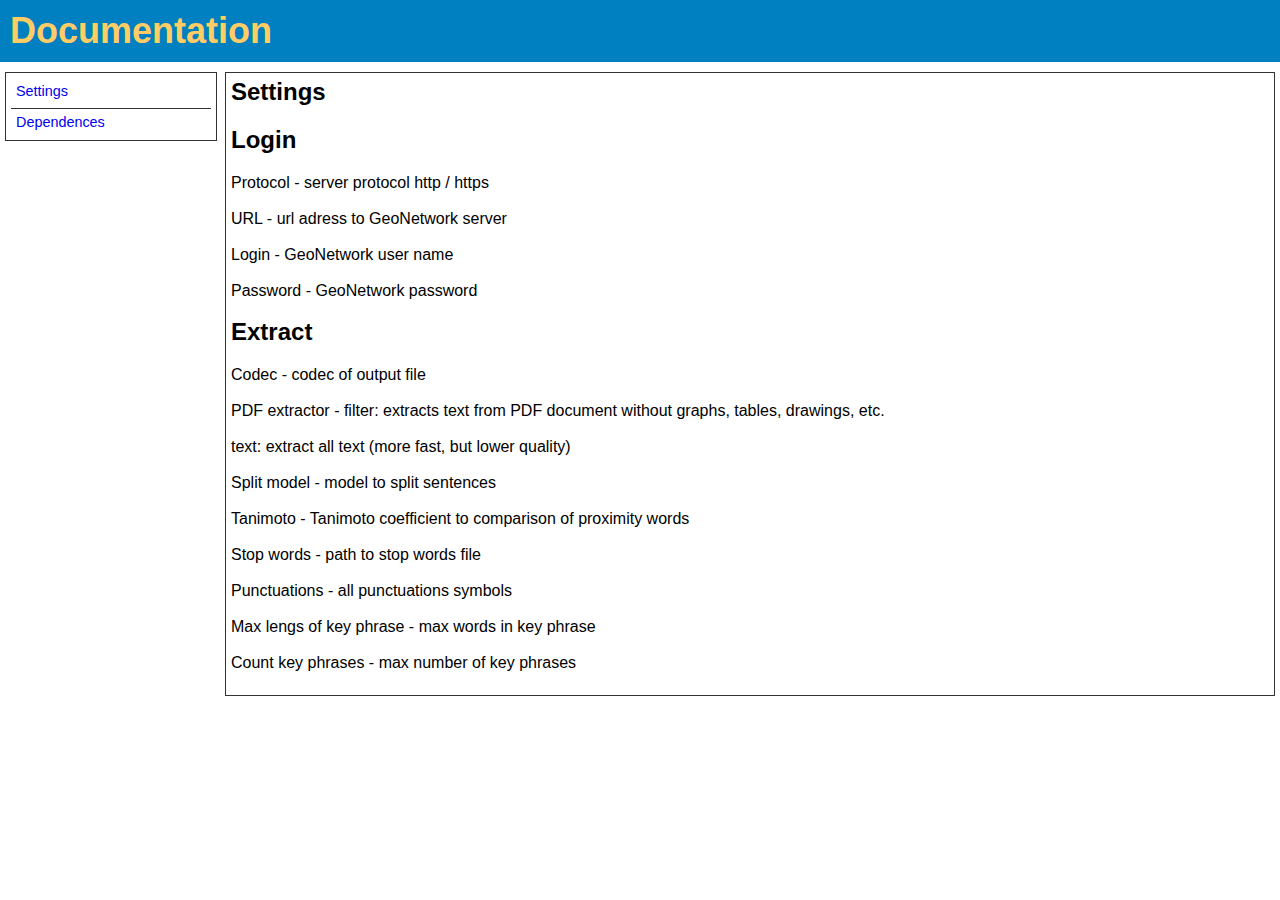
<file: src/doc/1.html>
<html xmlns="http://www.w3.org/1999/xhtml">
    <head>
        <meta http-equiv="Content-Type" content="text/html; charset=utf-8" />
        <title>Documentation</title>
        <link rel="stylesheet" href="style.css">
    </head>
    <body>
        <div id="head">
            <a class="title" href="index.html">Documentation</a>
        </div>
        <div id="menu">
            <div><a href="1.html">Settings</a></div>
            <div class="line"></div>
            <div><a href="dependences.html">Dependences</a></div>
        </div>
        <div id="content">
            <h2>Settings</h2>
            <h2>Login</h2>
            Protocol - server protocol http / https<br><br>
            URL - url adress to GeoNetwork server<br><br>
            Login - GeoNetwork user name<br><br>
            Password - GeoNetwork password<br><br>
            <h2>Extract</h2>
            Codec - codec of output file<br><br>
            PDF extractor - filter: extracts text from PDF document without graphs, tables, drawings, etc.<br><br>
                            text: extract all text (more fast, but lower quality)<br><br>
            Split model - model to split sentences<br><br>
            Tanimoto - Tanimoto coefficient to comparison of proximity words<br><br>
            Stop words - path to stop words file<br><br>
            Punctuations - all punctuations symbols<br><br>
            Max lengs of key phrase - max words in key phrase<br><br>
            Count key phrases - max number of key phrases<br><br>
        </div>
    </body>
</html>
</file>
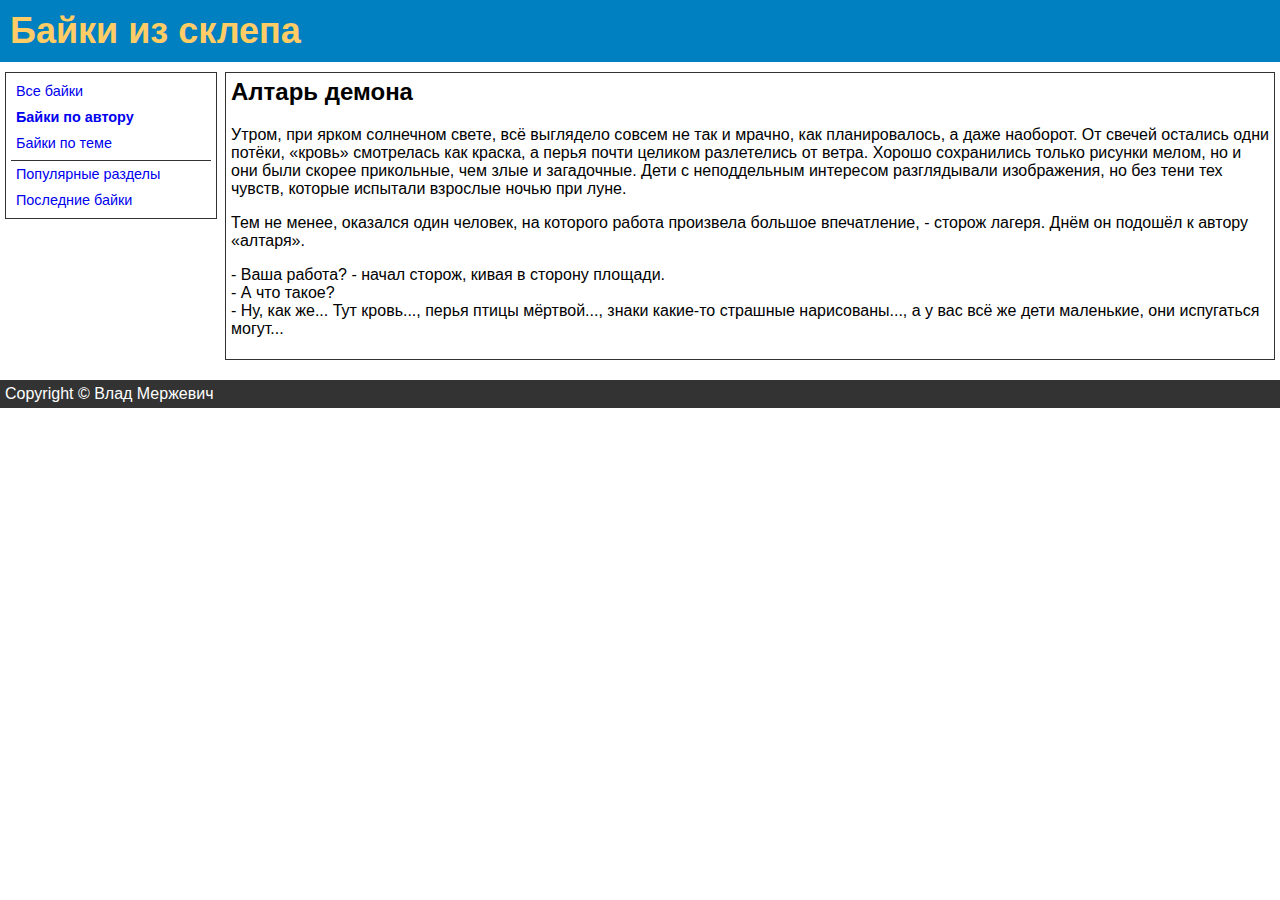
<file: src/doc/2.html>
<html xmlns="http://www.w3.org/1999/xhtml">
 <head>
  <meta http-equiv="Content-Type" content="text/html; charset=utf-8" />
  <title>Байки из склепа</title>
  <style type="text/css">
   body {
    font-family: Arial, Helvetica, sans-serif; /* Рубленый шрифт текста */
    margin: 0; /* Обнуляем отступы браузера */
   }
   h1 {
    font-size: 36px; /* Размер шрифта */
    font-weight: bold; /* Жирное начертание */
    margin: 0; /* Убираем отступы */
    color: #fc6; /* Цвет текста */
   }
   h2 {
    margin-top: 0; /* Убираем отступ сверху */
   }
   #head { /* Верхний блок */
    background: #0080c0; /* Цвет фона */
    padding: 10px; /* Поля вокруг */
   }
   #menu { /* Левая колонка */
    float: left; /* Обтекание справа */
    border: 1px solid #333; /* Параметры рамки вокруг */
    width: 200px; /* Ширина колонки */
    padding: 5px; /* Поля вокруг текста */
    margin: 10px 10px 20px 5px; /* Значения отступов */
   }
   #menu div {
    padding: 2px; /* Поля вокруг ссылок */
   }
   #menu a { 
    display: block; /* Отображать ссылку как блок */
    padding: 2px; /* Поля вокруг ссылок */
    margin: 1px; /* Отступы вокруг */
    font-size: 0.9em; /* Размер текста */
    text-decoration: none; /* Убираем подчеркивание текста */
   }
   #menu a:hover { 
    background: #faf3d2; /* Цвет фона */
    border: 1px dashed #634f36; /* Добавление пунктирной рамки */
    margin: 0; /* Убираем поля */
   }
   #content { /* Правая колонка */
    margin: 10px 5px 20px 225px; /* Значения отступов */
    padding: 5px; /* Поля вокруг текста */
    border: 1px solid #333; /* Параметры рамки */
   }
   .line {
    border-bottom: 1px groove #333; /* Линия между ссылками */
   }
   #foot { /* Нижний блок */
    background: #333; /* Цвет фона */
    padding: 5px; /* Поля вокруг текста */
    color: #fff; /* Цвет текста */
    clear: both; /* Отменяем обтекание */
   }
  </style>
 </head>
 <body>
  <div id="head">
   <h1>Байки из склепа</h1>
  </div>
  <div id="menu">
   <div><a href="1.html">Все байки</a></div>
   <div><a href="2.html"><b>Байки по автору</b></a></div>
   <div><a href="3.html">Байки по теме</a></div>
   <div class="line"></div>
   <div><a href="4.html">Популярные разделы</a></div>
   <div><a href="text.html">Последние байки</a></div>
  </div>
  <div id="content">
   <h2>Алтарь демона </h2>
   <p>Утром, при ярком солнечном свете, всё выглядело совсем не так и мрачно,
   как планировалось, а даже наоборот. От свечей остались одни потёки, «кровь»
   смотрелась как краска, а перья почти целиком разлетелись от ветра. Хорошо
   сохранились только рисунки мелом, но и они были скорее прикольные, чем злые
   и загадочные. Дети с неподдельным интересом разглядывали изображения, но
   без тени тех чувств, которые испытали взрослые ночью при луне.</p>
   <p>Тем не менее, оказался один человек, на которого работа произвела
   большое впечатление, - сторож лагеря. Днём он подошёл к автору &laquo;алтаря&raquo;.</p>
   <p>- Ваша работа? - начал сторож, кивая в сторону площади.<br />
   - А что такое?  <br />
   - Ну, как же... Тут кровь..., перья птицы мёртвой..., знаки какие-то страшные
   нарисованы..., а у вас всё же дети маленькие, они испугаться могут...</p>
  </div>
  <div id="foot">
   Copyright &copy; Влад Мержевич 
  </div>
 </body>
</html>
</file>
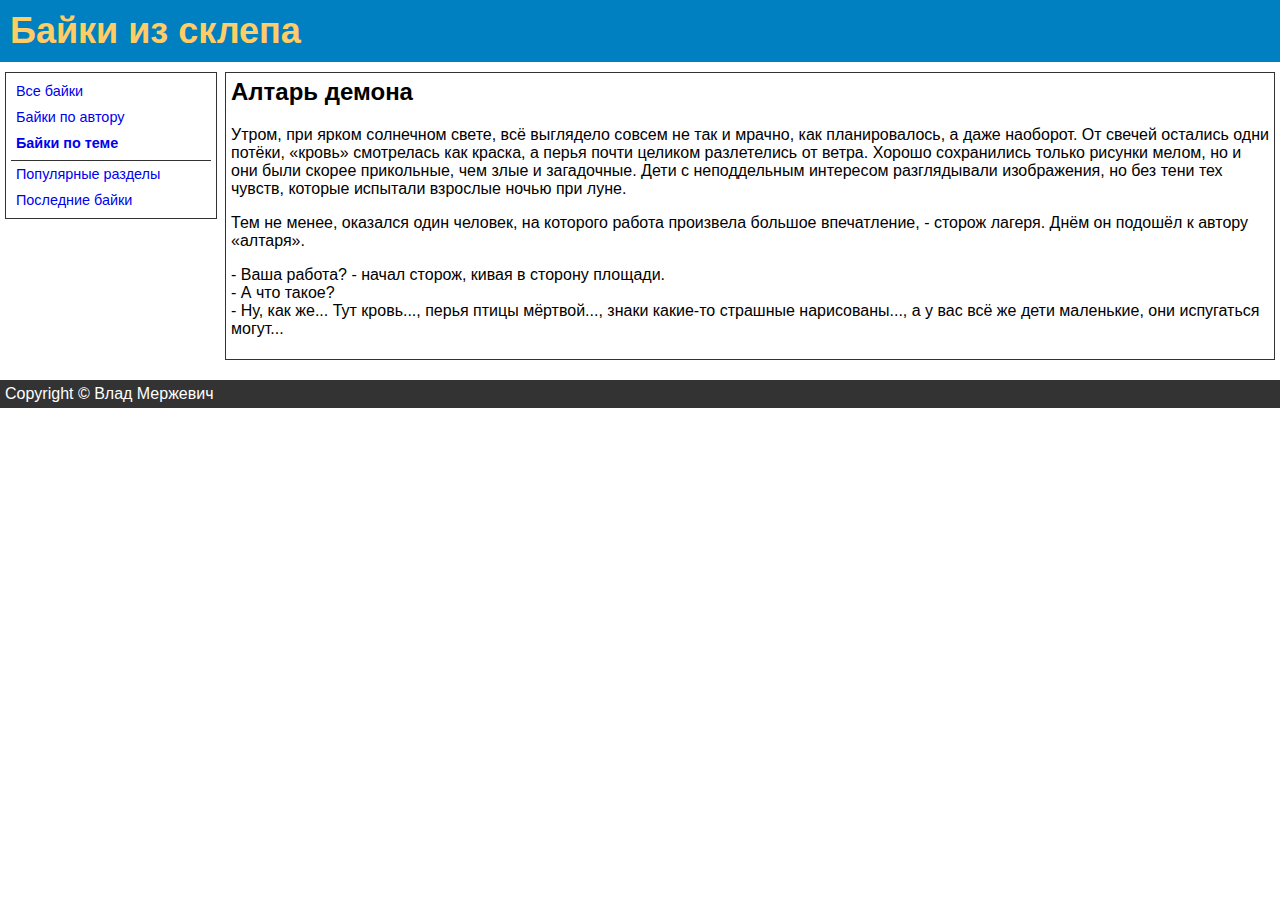
<file: src/doc/3.html>
<html xmlns="http://www.w3.org/1999/xhtml">
 <head>
  <meta http-equiv="Content-Type" content="text/html; charset=utf-8" />
  <title>Байки из склепа</title>
  <style type="text/css">
   body {
    font-family: Arial, Helvetica, sans-serif; /* Рубленый шрифт текста */
    margin: 0; /* Обнуляем отступы браузера */
   }
   h1 {
    font-size: 36px; /* Размер шрифта */
    font-weight: bold; /* Жирное начертание */
    margin: 0; /* Убираем отступы */
    color: #fc6; /* Цвет текста */
   }
   h2 {
    margin-top: 0; /* Убираем отступ сверху */
   }
   #head { /* Верхний блок */
    background: #0080c0; /* Цвет фона */
    padding: 10px; /* Поля вокруг */
   }
   #menu { /* Левая колонка */
    float: left; /* Обтекание справа */
    border: 1px solid #333; /* Параметры рамки вокруг */
    width: 200px; /* Ширина колонки */
    padding: 5px; /* Поля вокруг текста */
    margin: 10px 10px 20px 5px; /* Значения отступов */
   }
   #menu div {
    padding: 2px; /* Поля вокруг ссылок */
   }
   #menu a { 
    display: block; /* Отображать ссылку как блок */
    padding: 2px; /* Поля вокруг ссылок */
    margin: 1px; /* Отступы вокруг */
    font-size: 0.9em; /* Размер текста */
    text-decoration: none; /* Убираем подчеркивание текста */
   }
   #menu a:hover { 
    background: #faf3d2; /* Цвет фона */
    border: 1px dashed #634f36; /* Добавление пунктирной рамки */
    margin: 0; /* Убираем поля */
   }
   #content { /* Правая колонка */
    margin: 10px 5px 20px 225px; /* Значения отступов */
    padding: 5px; /* Поля вокруг текста */
    border: 1px solid #333; /* Параметры рамки */
   }
   .line {
    border-bottom: 1px groove #333; /* Линия между ссылками */
   }
   #foot { /* Нижний блок */
    background: #333; /* Цвет фона */
    padding: 5px; /* Поля вокруг текста */
    color: #fff; /* Цвет текста */
    clear: both; /* Отменяем обтекание */
   }
  </style>
 </head>
 <body>
  <div id="head">
   <h1>Байки из склепа</h1>
  </div>
  <div id="menu">
   <div><a href="1.html">Все байки</a></div>
   <div><a href="2.html">Байки по автору</a></div>
   <div><a href="3.html"><b>Байки по теме</b></a></div>
   <div class="line"></div>
   <div><a href="4.html">Популярные разделы</a></div>
   <div><a href="text.html">Последние байки</a></div>
  </div>
  <div id="content">
   <h2>Алтарь демона </h2>
   <p>Утром, при ярком солнечном свете, всё выглядело совсем не так и мрачно,
   как планировалось, а даже наоборот. От свечей остались одни потёки, «кровь»
   смотрелась как краска, а перья почти целиком разлетелись от ветра. Хорошо
   сохранились только рисунки мелом, но и они были скорее прикольные, чем злые
   и загадочные. Дети с неподдельным интересом разглядывали изображения, но
   без тени тех чувств, которые испытали взрослые ночью при луне.</p>
   <p>Тем не менее, оказался один человек, на которого работа произвела
   большое впечатление, - сторож лагеря. Днём он подошёл к автору &laquo;алтаря&raquo;.</p>
   <p>- Ваша работа? - начал сторож, кивая в сторону площади.<br />
   - А что такое?  <br />
   - Ну, как же... Тут кровь..., перья птицы мёртвой..., знаки какие-то страшные
   нарисованы..., а у вас всё же дети маленькие, они испугаться могут...</p>
  </div>
  <div id="foot">
   Copyright &copy; Влад Мержевич 
  </div>
 </body>
</html>
</file>
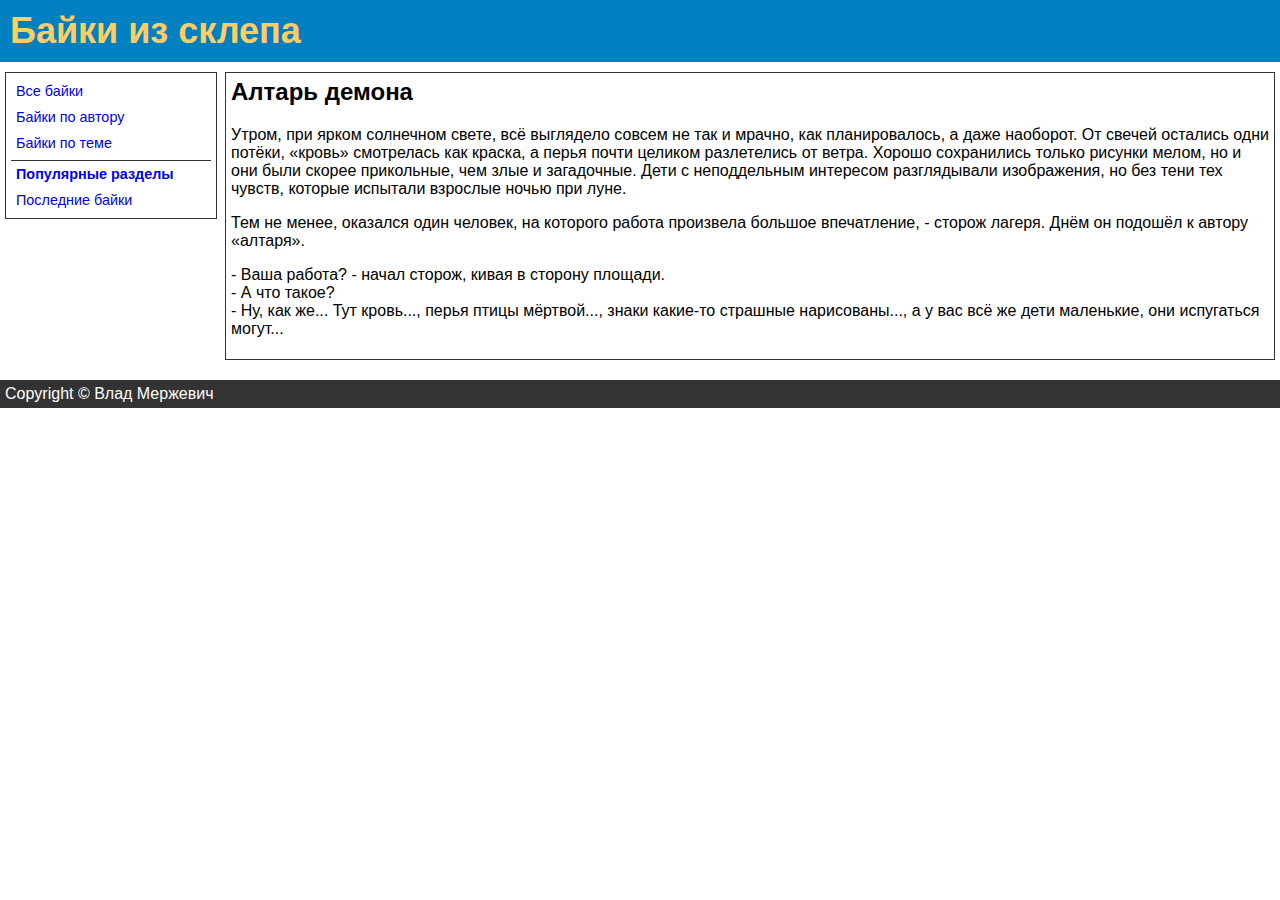
<file: src/doc/4.html>
<html xmlns="http://www.w3.org/1999/xhtml">
 <head>
  <meta http-equiv="Content-Type" content="text/html; charset=utf-8" />
  <title>Байки из склепа</title>
  <style type="text/css">
   body {
    font-family: Arial, Helvetica, sans-serif; /* Рубленый шрифт текста */
    margin: 0; /* Обнуляем отступы браузера */
   }
   h1 {
    font-size: 36px; /* Размер шрифта */
    font-weight: bold; /* Жирное начертание */
    margin: 0; /* Убираем отступы */
    color: #fc6; /* Цвет текста */
   }
   h2 {
    margin-top: 0; /* Убираем отступ сверху */
   }
   #head { /* Верхний блок */
    background: #0080c0; /* Цвет фона */
    padding: 10px; /* Поля вокруг */
   }
   #menu { /* Левая колонка */
    float: left; /* Обтекание справа */
    border: 1px solid #333; /* Параметры рамки вокруг */
    width: 200px; /* Ширина колонки */
    padding: 5px; /* Поля вокруг текста */
    margin: 10px 10px 20px 5px; /* Значения отступов */
   }
   #menu div {
    padding: 2px; /* Поля вокруг ссылок */
   }
   #menu a { 
    display: block; /* Отображать ссылку как блок */
    padding: 2px; /* Поля вокруг ссылок */
    margin: 1px; /* Отступы вокруг */
    font-size: 0.9em; /* Размер текста */
    text-decoration: none; /* Убираем подчеркивание текста */
   }
   #menu a:hover { 
    background: #faf3d2; /* Цвет фона */
    border: 1px dashed #634f36; /* Добавление пунктирной рамки */
    margin: 0; /* Убираем поля */
   }
   #content { /* Правая колонка */
    margin: 10px 5px 20px 225px; /* Значения отступов */
    padding: 5px; /* Поля вокруг текста */
    border: 1px solid #333; /* Параметры рамки */
   }
   .line {
    border-bottom: 1px groove #333; /* Линия между ссылками */
   }
   #foot { /* Нижний блок */
    background: #333; /* Цвет фона */
    padding: 5px; /* Поля вокруг текста */
    color: #fff; /* Цвет текста */
    clear: both; /* Отменяем обтекание */
   }
  </style>
 </head>
 <body>
  <div id="head">
   <h1>Байки из склепа</h1>
  </div>
  <div id="menu">
   <div><a href="1.html">Все байки</a></div>
   <div><a href="2.html">Байки по автору</a></div>
   <div><a href="3.html">Байки по теме</a></div>
   <div class="line"></div>
   <div><a href="4.html"><b>Популярные разделы</b></a></div>
   <div><a href="text.html">Последние байки</a></div>
  </div>
  <div id="content">
   <h2>Алтарь демона </h2>
   <p>Утром, при ярком солнечном свете, всё выглядело совсем не так и мрачно,
   как планировалось, а даже наоборот. От свечей остались одни потёки, «кровь»
   смотрелась как краска, а перья почти целиком разлетелись от ветра. Хорошо
   сохранились только рисунки мелом, но и они были скорее прикольные, чем злые
   и загадочные. Дети с неподдельным интересом разглядывали изображения, но
   без тени тех чувств, которые испытали взрослые ночью при луне.</p>
   <p>Тем не менее, оказался один человек, на которого работа произвела
   большое впечатление, - сторож лагеря. Днём он подошёл к автору &laquo;алтаря&raquo;.</p>
   <p>- Ваша работа? - начал сторож, кивая в сторону площади.<br />
   - А что такое?  <br />
   - Ну, как же... Тут кровь..., перья птицы мёртвой..., знаки какие-то страшные
   нарисованы..., а у вас всё же дети маленькие, они испугаться могут...</p>
  </div>
  <div id="foot">
   Copyright &copy; Влад Мержевич 
  </div>
 </body>
</html>
</file>
<file: src/doc/style.css>
body {
	font-family: Arial, Helvetica, sans-serif; /* Рубленый шрифт текста */
	margin: 0; /* Обнуляем отступы браузера */
}
h1 {
	font-size: 36px; /* Размер шрифта */
	font-weight: bold; /* Жирное начертание */
	margin: 0; /* Убираем отступы */
	color: #fc6; /* Цвет текста */
}
.title {
	font-size: 36px; /* Размер шрифта */
	font-weight: bold; /* Жирное начертание */
	margin: 0; /* Убираем отступы */
	color: #fc6; /* Цвет текста */
	text-decoration: none;
}
h2 {
	margin-top: 0; /* Убираем отступ сверху */
}
#head { /* Верхний блок */
	background: #0080c0; /* Цвет фона */
	padding: 10px; /* Поля вокруг */
}
#menu { /* Левая колонка */
	float: left; /* Обтекание справа */
	border: 1px solid #333; /* Параметры рамки вокруг */
	width: 200px; /* Ширина колонки */
	padding: 5px; /* Поля вокруг текста */
	margin: 10px 10px 20px 5px; /* Значения отступов */
}
#menu div {
	padding: 2px; /* Поля вокруг ссылок */
}
#menu a { 
	display: block; /* Отображать ссылку как блок */
	padding: 2px; /* Поля вокруг ссылок */
	margin: 1px; /* Отступы вокруг */
	font-size: 0.9em; /* Размер текста */
	text-decoration: none; /* Убираем подчеркивание текста */
}
#menu a:hover { 
	background: #faf3d2; /* Цвет фона */
	border: 1px dashed #634f36; /* Добавление пунктирной рамки */
	margin: 0; /* Убираем поля */
}
#content { /* Правая колонка */
	margin: 10px 5px 20px 225px; /* Значения отступов */
	padding: 5px; /* Поля вокруг текста */
	border: 1px solid #333; /* Параметры рамки */
}
.line {
	border-bottom: 1px groove #333; /* Линия между ссылками */
}
#foot { /* Нижний блок */
	background: #333; /* Цвет фона */
	padding: 5px; /* Поля вокруг текста */
	color: #fff; /* Цвет текста */
	clear: both; /* Отменяем обтекание */
}
</file>
